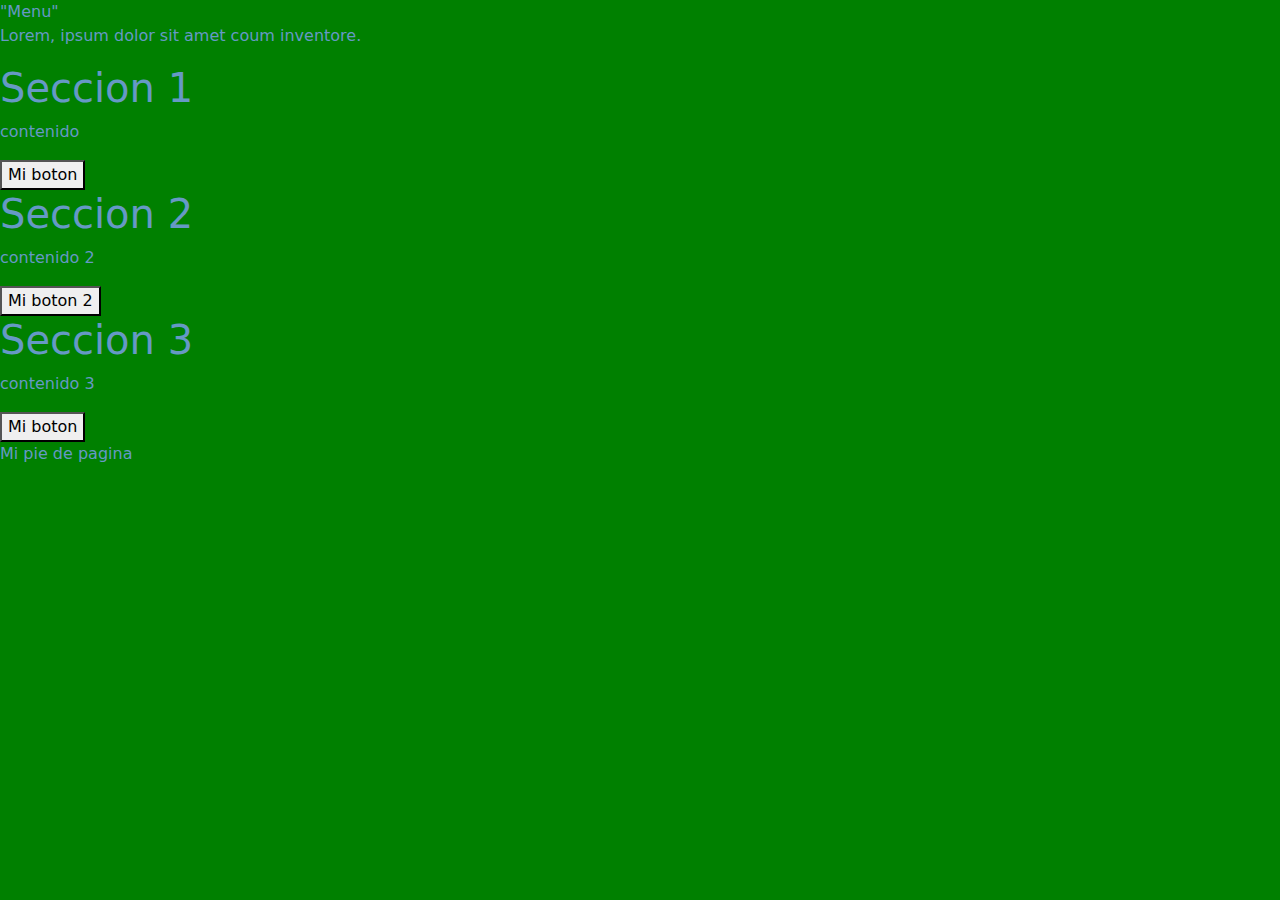
<file: index.html>
<!DOCTYPE html>
<html>
  <head>
    <meta charset="utf-8">
    <title>Mi pagina de prueba</title>
<link rel="stylesheet" href="C:\Users\alejandro.gil\Proyectotallerinformatica\css">
<link rel="stylesheet" href="./css/bootstrap.min.css">
<link rel="stylesheet" href="https://cdn.jsdelivr.net/npm/bootstrap-icons@1.4.1/font/bootstrap-icons.css">

  </head>
  
  <body style="background: green;color: rgb(102, 153, 197);">
<div>
<header>
  <a href="" class="u-image u-logo"></a>
  <nav class="Menu">"Menu" </nav>
  <p>Lorem, ipsum dolor sit amet coum inventore.</p>
</header>

<div id="section-noticia" >
  <section class="section-content">
    <h1>Seccion 1</h1>
    <p>contenido</p>
    <button>Mi boton</button>
    </section>
    <section class="section-content">
      <h1>Seccion 2</h1>
      <p>contenido 2</p>
      <button>Mi boton 2</button>
      </section>
      <section class="section-content">
        <h1>Seccion 3</h1>
        <p>contenido 3</p>
        <button>Mi boton</button>
        </section>
</div>

<footer>Mi pie de pagina</footer>
</div> 



<!-- <img src="C:\Users\alejandro.gil\Proyectotallerinformatica\img\examen.jpg" alt="Mi imagen de prueba">-->
  </body>
</html>
</file>
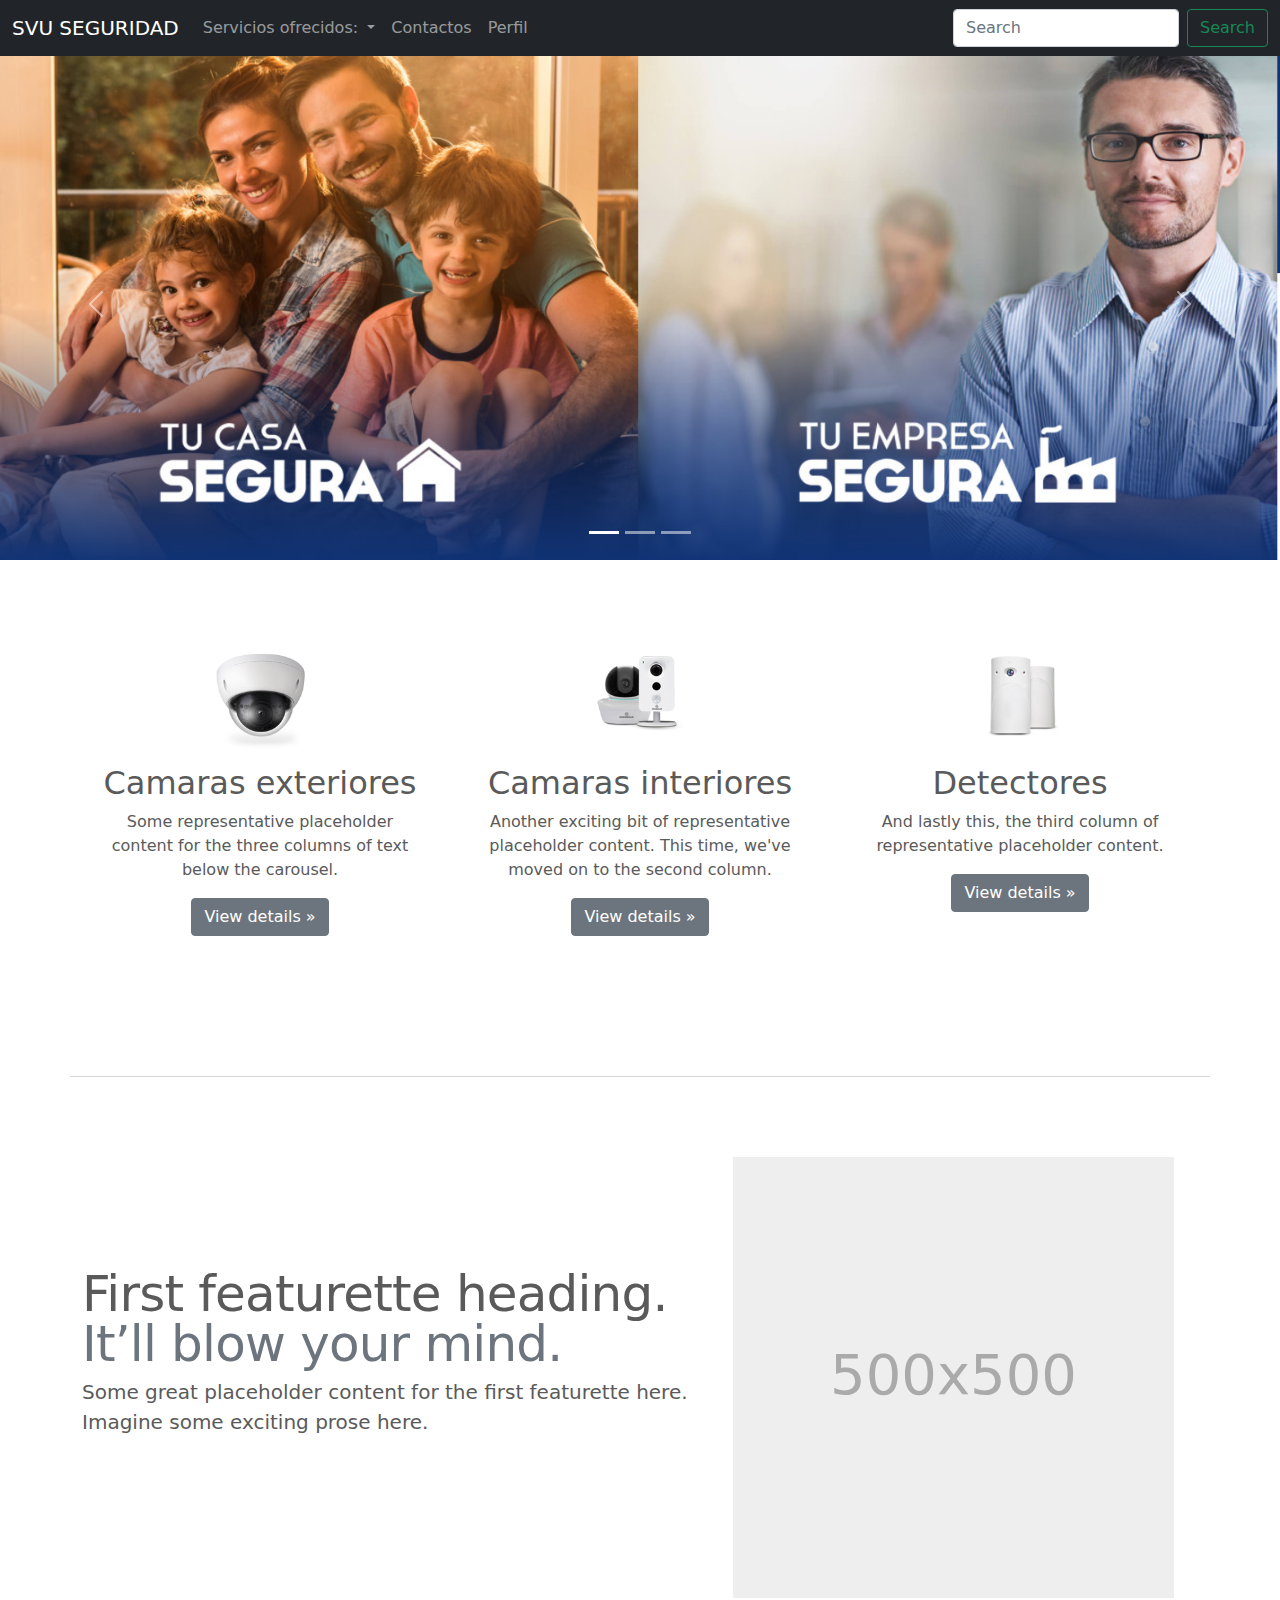
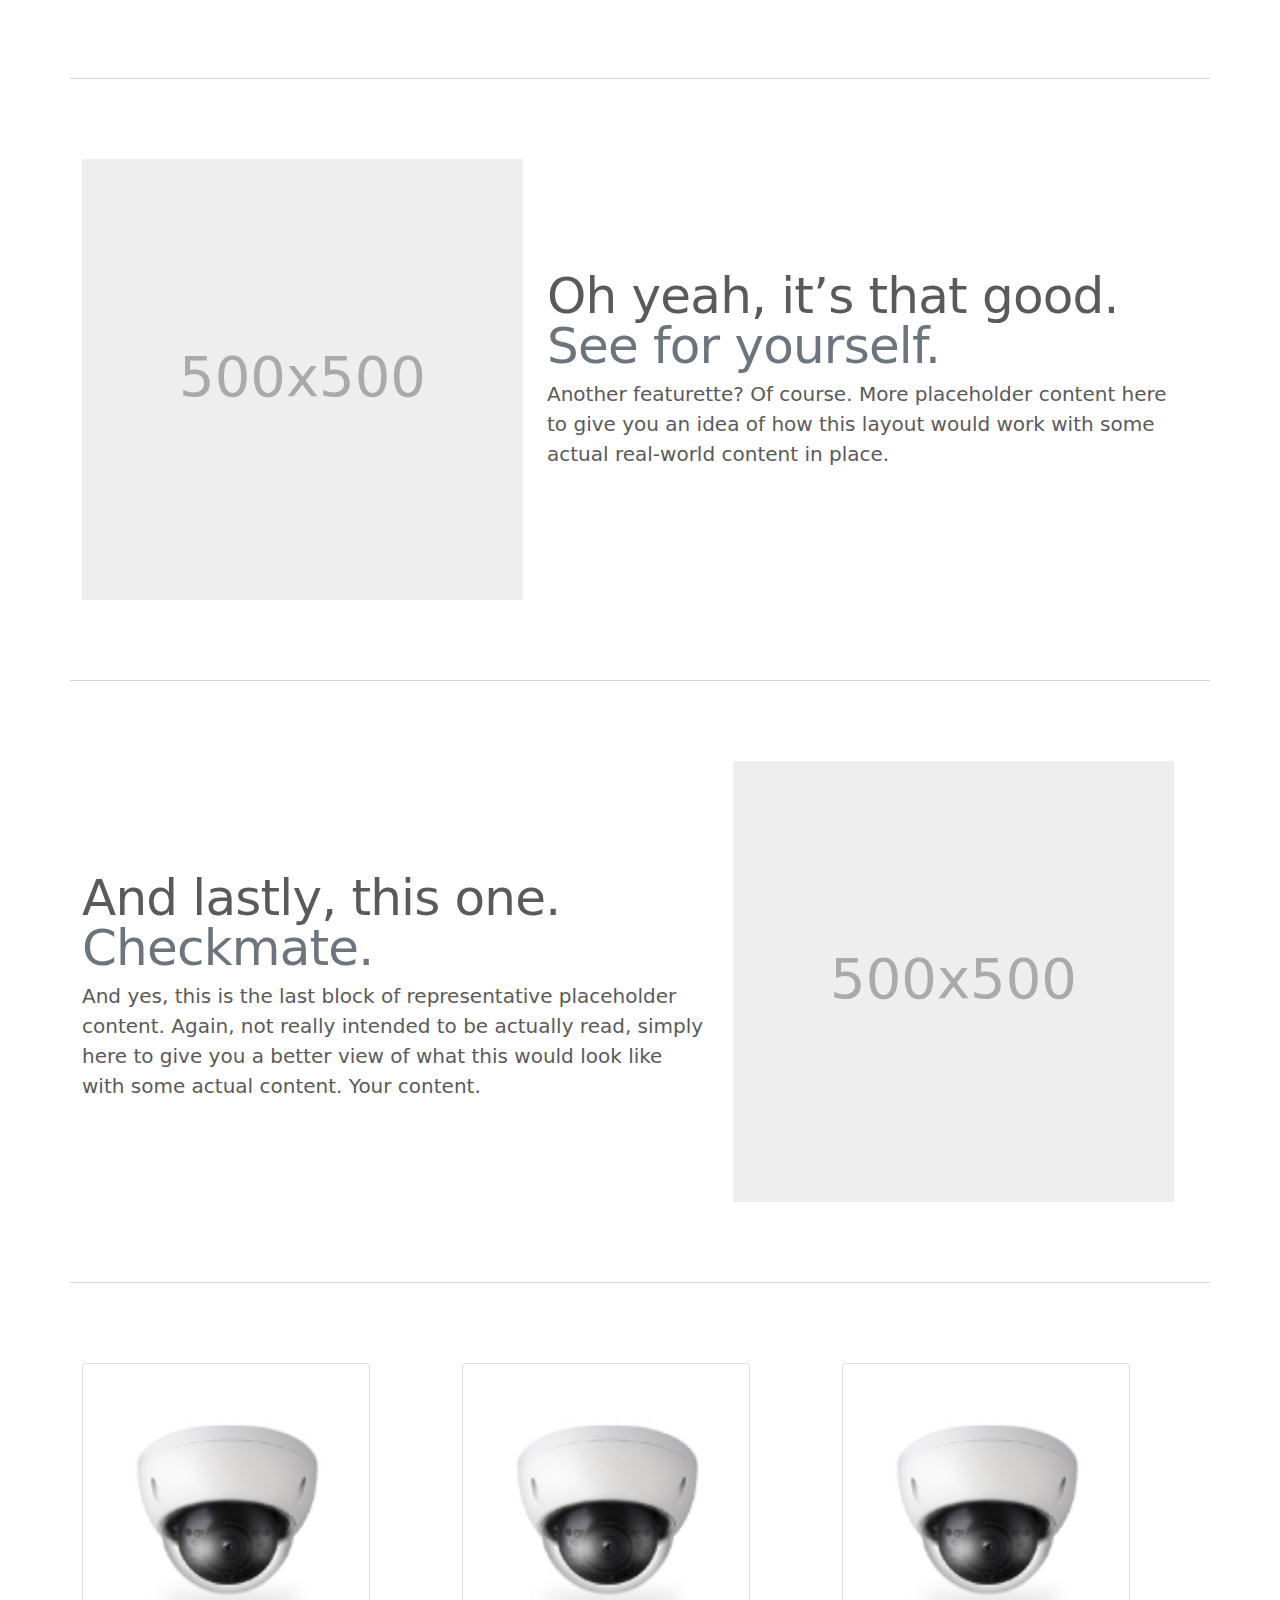
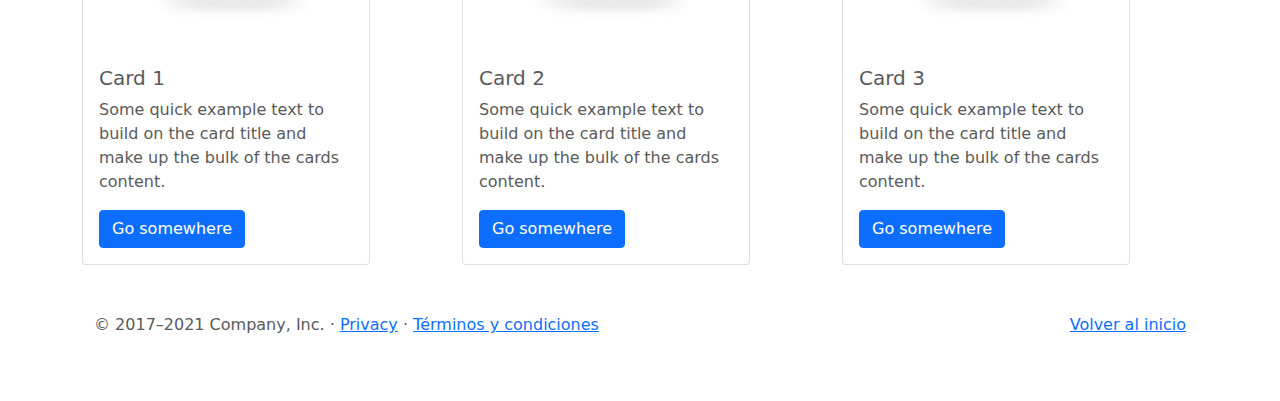
<file: index3.html>
<!doctype html>
<html lang="en">
  <head>
    <meta charset="utf-8">
    <meta name="viewport" content="width=device-width, initial-scale=1">
    <meta name="description" content="">
    <meta name="author" content="Mark Otto, Jacob Thornton, and Bootstrap contributors">
    <meta name="generator" content="Hugo 0.82.0">
    <title>Carousel Template · Bootstrap v5.0</title>
    <link rel="stylesheet" href="./css/bootstrap.min.css">
    <link rel="stylesheet" href="https://cdn.jsdelivr.net/npm/bootstrap-icons@1.4.1/font/bootstrap-icons.css">
    <link rel="canonical" href="https://getbootstrap.com/docs/5.0/examples/carousel/">

    

    <!-- Bootstrap core CSS -->
<link href="./css/bootstrap.min.css" rel="stylesheet">

    <style>
      .bd-placeholder-img {
        font-size: 1.125rem;
        text-anchor: middle;
        -webkit-user-select: none;
        -moz-user-select: none;
        user-select: none;
      }

      @media (min-width: 768px) {
        .bd-placeholder-img-lg {
          font-size: 3.5rem;
        }
      }
    </style>

    
    <!-- Custom styles for this template -->
    <link href="./css/carousel.css" rel="stylesheet">
  </head>
  <body>
    
<header>
  <nav class="navbar navbar-expand-md navbar-dark fixed-top bg-dark">
    <div class="container-fluid">
      <a class="navbar-brand" href="#">SVU SEGURIDAD</a>
      <button class="navbar-toggler" type="button" data-bs-toggle="collapse" data-bs-target="#navbarCollapse" aria-controls="navbarCollapse" aria-expanded="false" aria-label="Toggle navigation">
        <span class="navbar-toggler-icon"></span>
      </button>
      <!--Menu a cambiar id="menu-items"-->
      <div class="collapse navbar-collapse" id="navbarCollapse">
        <ul class="navbar-nav me-auto mb-2 mb-md-0" id="menu-items">
          <li class="nav-item dropdown">
            <a class="nav-link dropdown-toggle" href="#" id="navbarDropdown" role="button" data-bs-toggle="dropdown" aria-expanded="false">
      Servicios ofrecidos:
            </a>
            <ul class="dropdown-menu" aria-labelledby="navbarDropdown">
            </ul>
        </li>
         <!-- <li class="nav-item">
            <a class="nav-link active" aria-current="page" href="#">Home</a>
          </li>
          <li class="nav-item">
            <a class="nav-link" href="#">Link</a>
          </li>
          <li class="nav-item">
            <a class="nav-link disabled" href="#" tabindex="-1" aria-disabled="true">Disabled</a>
          </li>-->
        </ul>
        <form class="d-flex">
          <input class="form-control me-2" type="search" placeholder="Search" aria-label="Search">
          <button class="btn btn-outline-success" type="submit">Search</button>
        </form>
      </div>
    </div>
  </nav>
</header>

<main>

  <div id="myCarousel" class="carousel slide" data-bs-ride="carousel">
    <div class="carousel-indicators">
      <button type="button" data-bs-target="#myCarousel" data-bs-slide-to="0" class="active" aria-current="true" aria-label="Slide 1"></button>
      <button type="button" data-bs-target="#myCarousel" data-bs-slide-to="1" aria-label="Slide 2"></button>
      <button type="button" data-bs-target="#myCarousel" data-bs-slide-to="2" aria-label="Slide 3"></button>
    </div>
    <div class="carousel-inner">
      <div class="carousel-item active">
        <img src="img/carousel3.jpg" alt="">
        <svg class="bd-placeholder-img"  width="100%" height="100%" xmlns="http://www.w3.org/2000/svg" aria-hidden="true" preserveAspectRatio="xMidYMid slice" focusable="false"><rect width="100%" height="100%" fill="#777"/></svg>
        <div class="container">
          <div class="carousel-caption text-start">  
           <!-- <h1>SVU Seguridad</h1>
            <p>SERVICIO DE MONITOREO Y RESPUESTA</p>
            <p><a class="btn btn-lg btn-primary" href="#">Iniciar sesión </a></p>-->
             </div>
        </div>
      </div>
      <div class="carousel-item">
        <img src="img/carousel1.jpg" alt="">
        <svg class="bd-placeholder-img" width="100%" height="100%" xmlns="http://www.w3.org/2000/svg" aria-hidden="true" preserveAspectRatio="xMidYMid slice" focusable="false"><rect width="100%" height="100%" fill="#777"/></svg>

        <div class="container">
          <div class="carousel-caption">
            <h1>Another example headline.</h1>
            <p>Some representative placeholder content for the second slide of the carousel.</p>
            <p><a class="btn btn-lg btn-primary" href="#">Learn more</a></p>
          </div>
        </div>
      </div>
      <div class="carousel-item">
        <img src="img/carousel2.jpg" alt="">
        <svg class="bd-placeholder-img" width="100%" height="100%" xmlns="http://www.w3.org/2000/svg" aria-hidden="true" preserveAspectRatio="xMidYMid slice" focusable="false"><rect width="100%" height="100%" fill="#777"/></svg>

        <div class="container">
          <div class="carousel-caption text-end">
            <h1>One more for good measure.</h1>
            <p>Some representative placeholder content for the third slide of this carousel.</p>
            <p><a class="btn btn-lg btn-primary" href="#">Browse gallery</a></p>
          </div>
        </div>
      </div>
    </div>
    <button class="carousel-control-prev" type="button" data-bs-target="#myCarousel" data-bs-slide="prev">
      <span class="carousel-control-prev-icon" aria-hidden="true"></span>
      <span class="visually-hidden">Previous</span>
    </button>
    <button class="carousel-control-next" type="button" data-bs-target="#myCarousel" data-bs-slide="next">
      <span class="carousel-control-next-icon" aria-hidden="true"></span>
      <span class="visually-hidden">Next</span>
    </button>
  </div>


  <!-- Marketing messaging and featurettes
  ================================================== -->
  <!-- Wrap the rest of the page in another container to center all the content. -->

  <div class="container marketing">

    <!-- Three columns of text below the carousel -->
    <div class="row">
      <div class="col-lg-4">
        
       <!-- <svg class="bd-placeholder-img rounded-circle" width="140" height="140" xmlns="http://www.w3.org/2000/svg" role="img" aria-label="Placeholder: 140x140" preserveAspectRatio="xMidYMid slice" focusable="false"><title>Placeholder</title><rect width="100%" height="100%" fill="#777"/><text x="50%" y="50%" fill="#777" dy=".3em">140x140</text></svg>-->
        <img src="img/camara1.jpg" alt="">
        <h2>Camaras exteriores</h2>
        <p>Some representative placeholder content for the three columns of text below the carousel. </p>
        <p><a class="btn btn-secondary" href="#">View details &raquo;</a></p>
      </div><!-- /.col-lg-4 -->
      <div class="col-lg-4">
        <!--<svg class="bd-placeholder-img rounded-circle" width="140" height="140" xmlns="http://www.w3.org/2000/svg" role="img" aria-label="Placeholder: 140x140" preserveAspectRatio="xMidYMid slice" focusable="false"><title>Placeholder</title><rect width="100%" height="100%" fill="#777"/><text x="50%" y="50%" fill="#777" dy=".3em">140x140</text></svg>-->
        <img src="img/camarainterior.jpg" alt="">
        <h2>Camaras interiores</h2>
        <p>Another exciting bit of representative placeholder content. This time, we've moved on to the second column.</p>
        <p><a class="btn btn-secondary" href="#">View details &raquo;</a></p>
      </div><!-- /.col-lg-4 -->
      <div class="col-lg-4">
        <!--<svg class="bd-placeholder-img rounded-circle" width="140" height="140" xmlns="http://www.w3.org/2000/svg" role="img" aria-label="Placeholder: 140x140" preserveAspectRatio="xMidYMid slice" focusable="false"><title>Placeholder</title><rect width="100%" height="100%" fill="#777"/><text x="50%" y="50%" fill="#777" dy=".3em">140x140</text></svg>-->
        <img src="img/detector.jpg" alt="">
        <h2>Detectores</h2>
        <p>And lastly this, the third column of representative placeholder content.</p>
        <p><a class="btn btn-secondary" href="#">View details &raquo;</a></p>
      </div><!-- /.col-lg-4 -->
    </div><!-- /.row -->

    <div id="card-section" class="row" style="margin-top: 20px;">
    <!-- START THE FEATURETTES -->

    <hr class="featurette-divider">

    <div class="row featurette">
      <div class="col-md-7">
        <h2 class="featurette-heading">First featurette heading. <span class="text-muted">It’ll blow your mind.</span></h2>
        <p class="lead">Some great placeholder content for the first featurette here. Imagine some exciting prose here.</p>
      </div>
      <div class="col-md-5">
        <svg class="bd-placeholder-img bd-placeholder-img-lg featurette-image img-fluid mx-auto" width="500" height="500" xmlns="http://www.w3.org/2000/svg" role="img" aria-label="Placeholder: 500x500" preserveAspectRatio="xMidYMid slice" focusable="false"><title>Placeholder</title><rect width="100%" height="100%" fill="#eee"/><text x="50%" y="50%" fill="#aaa" dy=".3em">500x500</text></svg>

      </div>
    </div>

    <hr class="featurette-divider">

    <div class="row featurette">
      <div class="col-md-7 order-md-2">
        <h2 class="featurette-heading">Oh yeah, it’s that good. <span class="text-muted">See for yourself.</span></h2>
        <p class="lead">Another featurette? Of course. More placeholder content here to give you an idea of how this layout would work with some actual real-world content in place.</p>
      </div>
      <div class="col-md-5 order-md-1">
        <svg class="bd-placeholder-img bd-placeholder-img-lg featurette-image img-fluid mx-auto" width="500" height="500" xmlns="http://www.w3.org/2000/svg" role="img" aria-label="Placeholder: 500x500" preserveAspectRatio="xMidYMid slice" focusable="false"><title>Placeholder</title><rect width="100%" height="100%" fill="#eee"/><text x="50%" y="50%" fill="#aaa" dy=".3em">500x500</text></svg>

      </div>
    </div>

    <hr class="featurette-divider">

    <div class="row featurette">
      <div class="col-md-7">
        <h2 class="featurette-heading">And lastly, this one. <span class="text-muted">Checkmate.</span></h2>
        <p class="lead">And yes, this is the last block of representative placeholder content. Again, not really intended to be actually read, simply here to give you a better view of what this would look like with some actual content. Your content.</p>
      </div>
      <div class="col-md-5">
        <svg class="bd-placeholder-img bd-placeholder-img-lg featurette-image img-fluid mx-auto" width="500" height="500" xmlns="http://www.w3.org/2000/svg" role="img" aria-label="Placeholder: 500x500" preserveAspectRatio="xMidYMid slice" focusable="false"><title>Placeholder</title><rect width="100%" height="100%" fill="#eee"/><text x="50%" y="50%" fill="#aaa" dy=".3em">500x500</text></svg>

      </div>
    </div>

    <hr class="featurette-divider">

    <!-- /END THE FEATURETTES -->

  </div><!-- /.container -->


  <!-- FOOTER -->
  <br><br>
  <footer class="container">
    <p class="float-end"><a href="#">Volver al inicio</a></p>
    <p>&copy; 2017–2021 Company, Inc. &middot; <a href="#">Privacy</a> &middot; <a href="#">Términos y condiciones</a></p>
  </footer>
</main>


    <script src="./js/bootstrap.bundle.min.js"></script>
    <script src="./js/jQuery.min.js"></script>
    <script src="./js/script.js"></script>
      
  </body>
</html>
</file>
<file: css/carousel.css>
/* GLOBAL STYLES
-------------------------------------------------- */
/* Padding below the footer and lighter body text */

body {
  padding-top: 3rem;
  padding-bottom: 3rem;
  color: #5a5a5a;
}


/* CUSTOMIZE THE CAROUSEL
-------------------------------------------------- */

/* Carousel base class */
.carousel {
  margin-bottom: 4rem;
}
/* Since positioning the image, we need to help out the caption */
.carousel-caption {
  bottom: 3rem;
  z-index: 10;
}

/* Declare heights because of positioning of img element */
.carousel-item {
  height: 32rem;
}
.carousel-item > img {
  position: absolute;
  top: 0;
  left: 0;
  min-width: 100%;
  height: 32rem;
}


/* MARKETING CONTENT
-------------------------------------------------- */

/* Center align the text within the three columns below the carousel */
.marketing .col-lg-4 {
  margin-bottom: 1.5rem;
  text-align: center;
}
.marketing h2 {
  font-weight: 400;
}
/* rtl:begin:ignore */
.marketing .col-lg-4 p {
  margin-right: .75rem;
  margin-left: .75rem;
}
/* rtl:end:ignore */


/* Featurettes
------------------------- */

.featurette-divider {
  margin: 5rem 0; /* Space out the Bootstrap <hr> more */
}

/* Thin out the marketing headings */
.featurette-heading {
  font-weight: 300;
  line-height: 1;
  /* rtl:remove */
  letter-spacing: -.05rem;
}


/* RESPONSIVE CSS
-------------------------------------------------- */

@media (min-width: 40em) {
  /* Bump up size of carousel content */
  .carousel-caption p {
    margin-bottom: 1.25rem;
    font-size: 1.25rem;
    line-height: 1.4;
  }

  .featurette-heading {
    font-size: 50px;
  }
}

@media (min-width: 62em) {
  .featurette-heading {
    margin-top: 7rem;
  }
}
</file>
